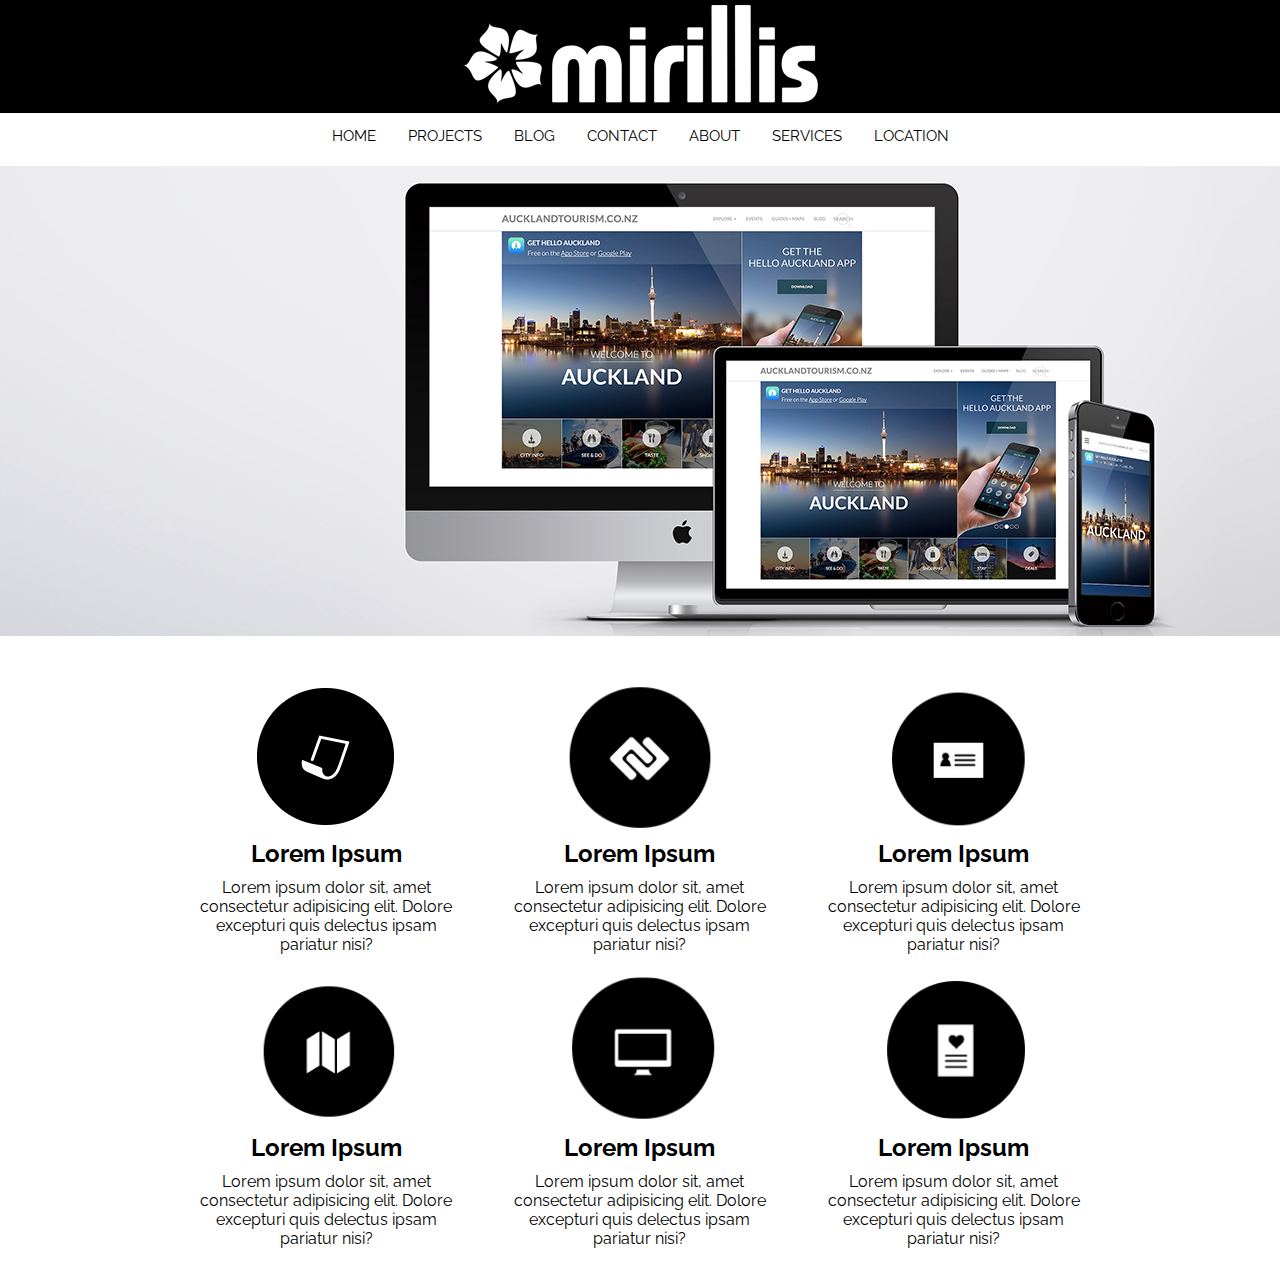
<file: index.html>
<!DOCTYPE html>
<html lang="en">
    <head>
        <meta charset="utf-8">
        <meta name="viewport" content="width=device-width, initial-scale=1">
        <title>Mirillis</title>
        <link href="https://fonts.googleapis.com/css?family=Raleway" rel="stylesheet">
        <link rel="stylesheet" href="css/style.css">
    </head>
    <body>
        
        <header>
            <div class="logo">
                <a href="index.html"><img class="graficlogo" src="img/logo.png" alt="Mirillis"></a>
            </div>
            <nav>
                <div class="topnav" id="myTopnav">
                    <a href="index.html">Home</a>
                    <a href="projects.html">Projects</a>
                    <a href="blog.html">Blog</a>
                    <a href="contact.html">Contact</a>
                    <a href="about.html">About</a>
                    <a href="services.html">Services</a>
                    <a href="location.html">Location</a>
                    <a id="menu" href="#" class="icon">&#9776;</a>
                </div>
            </nav>
        </header>

        <main>
            <img class="mw-100" src="img/web.jpg" alt="">
            <div class="advantages__container">
                <div class="advantages">
                    <div class="advantages__item">
                        <img src="img/1.png" alt="1">
                        <h2>Lorem Ipsum</h2>
                        <p>Lorem ipsum dolor sit, amet consectetur adipisicing elit. Dolore excepturi quis delectus ipsam pariatur nisi?</p>
                    </div>
                    <div class="advantages__item">
                        <img src="img/2.png" alt="1">
                        <h2>Lorem Ipsum</h2>
                        <p>Lorem ipsum dolor sit, amet consectetur adipisicing elit. Dolore excepturi quis delectus ipsam pariatur nisi?</p>
                    </div>
                    <div class="advantages__item">
                        <img src="img/3.png" alt="1">
                        <h2>Lorem Ipsum</h2>
                        <p>Lorem ipsum dolor sit, amet consectetur adipisicing elit. Dolore excepturi quis delectus ipsam pariatur nisi?</p>
                    </div>
                    <div class="advantages__item">
                        <img src="img/4.png" alt="1">
                        <h2>Lorem Ipsum</h2>
                        <p>Lorem ipsum dolor sit, amet consectetur adipisicing elit. Dolore excepturi quis delectus ipsam pariatur nisi?</p>
                    </div>
                    <div class="advantages__item">
                        <img src="img/5.png" alt="1">
                        <h2>Lorem Ipsum</h2>
                        <p>Lorem ipsum dolor sit, amet consectetur adipisicing elit. Dolore excepturi quis delectus ipsam pariatur nisi?</p>
                    </div>
                    <div class="advantages__item">
                        <img src="img/6.png" alt="1">
                        <h2>Lorem Ipsum</h2>
                        <p>Lorem ipsum dolor sit, amet consectetur adipisicing elit. Dolore excepturi quis delectus ipsam pariatur nisi?</p>
                    </div>
                </div>
            </div>
        </main>



        <script src="js/script.js"></script>
    </body>
</html>
</file>
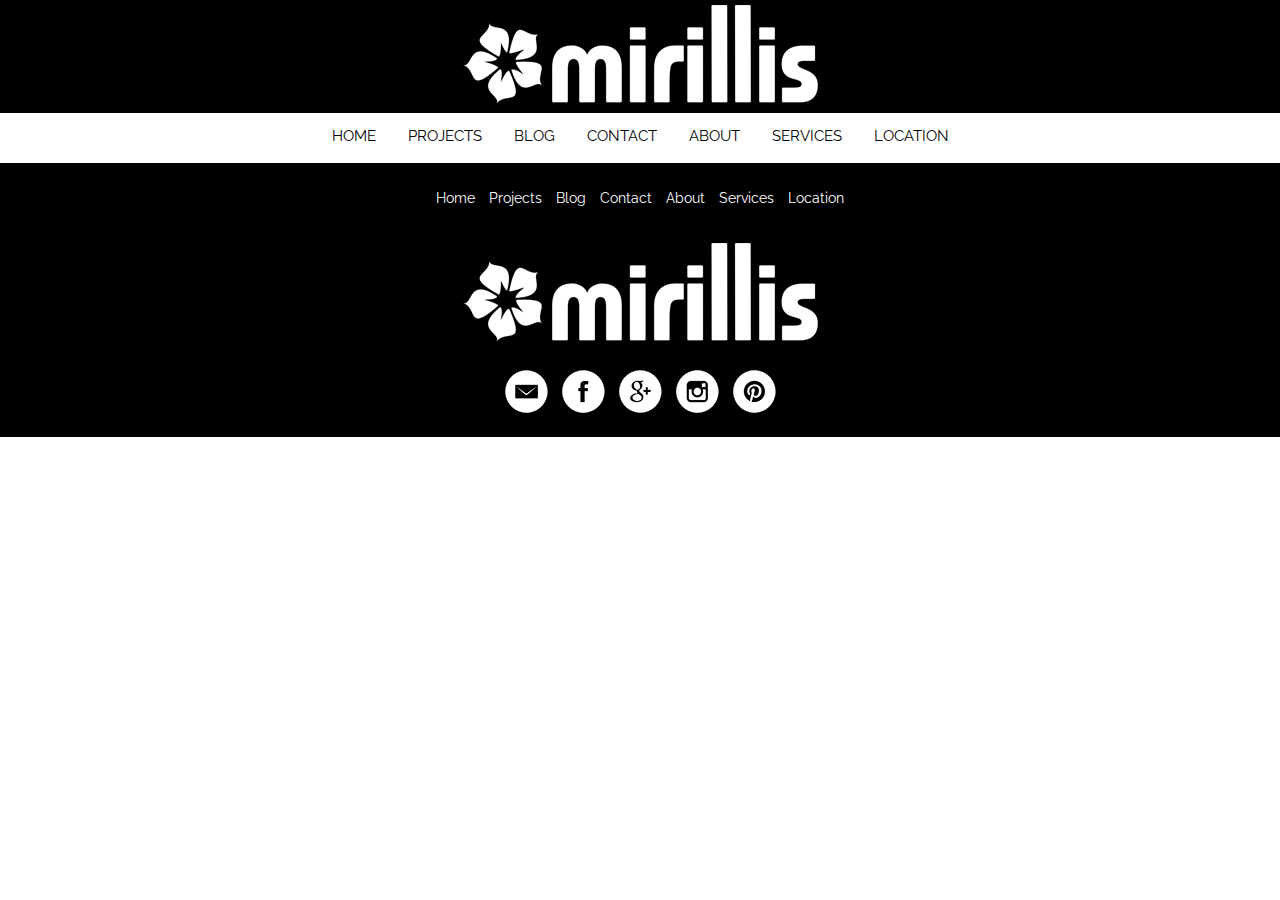
<file: projects.html>
<!DOCTYPE html>
<html lang="en">
    <head>
        <meta charset="utf-8">
        <meta name="viewport" content="width=device-width, initial-scale=1">
        <title>Mirillis</title>
        <link href="https://fonts.googleapis.com/css?family=Raleway" rel="stylesheet">
        <link rel="stylesheet" href="css/style.css">
        <link rel="stylesheet" href="css/responsive.css">
    </head>
    <body>
        
        <header>
            <div class="logo">
                <a href="index.html"><img class="graficlogo" src="img/logo.png" alt="Mirillis"></a>
            </div>
            <nav>
                <div class="topnav" id="myTopnav">
                    <a href="index.html">Home</a>
                    <a href="projects.html">Projects</a>
                    <a href="blog.html">Blog</a>
                    <a href="contact.html">Contact</a>
                    <a href="about.html">About</a>
                    <a href="services.html">Services</a>
                    <a href="location.html">Location</a>
                    <a id="menu" href="#" class="icon">&#9776;</a>
                </div>
            </nav>
        </header>

        <main class="project">
            
        </main>

        <footer>
            <nav>
                <a href="index.html">Home</a>
                <a href="projects.html">Projects</a>
                <a href="blog.html">Blog</a>
                <a href="contact.html">Contact</a>
                <a href="about.html">About</a>
                <a href="services.html">Services</a>
                <a href="location.html">Location</a>
            </nav>
            <div class="logo">
                <a href="index.html"><img class="graficlogo" src="img/logo.png" alt="Mirillis"></a>
            </div>
            <div class="social">
                <a href="#"><img src="img/em.png" alt="mail"></a>
                <a href="#"><img src="img/face.png" alt="mail"></a>
                <a href="#"><img src="img/goo.png" alt="mail"></a>
                <a href="#"><img src="img/inst.png" alt="mail"></a>
                <a href="#"><img src="img/pint.png" alt="mail"></a>
            </div>
        </footer>



        <script src="js/script.js"></script>
    </body>
</html>
</file>
<file: css/style.css>
* {
    margin: 0;
    padding: 0;
}
a {
    text-decoration: none;
}
li {
    text-decoration: none;
    list-style: none;
}

body {
    font-family: 'Raleway', sans-serif;
}

.logo {
    background: #000;
    width: 100%;
    display: flex;
    justify-content: center;
}

.graficlogo {
    padding: 5px;
    max-width: 100%;
    box-sizing: border-box;
}

nav {
    margin: auto;
    width: 800px;
    height: 50px;
}

.topnav {
    background-color: #fff;
    font-size: 14px;
    box-sizing: border-box;
    display: flex;
    justify-content: center;
}

.topnav a {
    text-transform: uppercase;
    color: #000;
    font-size: 15px;
    padding: 14px 16px;
    text-align: center;
}

.topnav a:hover {
    border-bottom: 2px solid #000;
}

.topnav .icon {
    display: none;
}

.mw-100 {
    min-width: 100%;
}

.advantages__container {
    display: flex;
    justify-content: center;
}


.advantages {
    width: 70%;
    display: flex;
    justify-content: space-between;
    text-align: center;
    flex-wrap: wrap;
    padding-top: 40px;
}

.advantages__item {
    width: 30%;
    margin-bottom: 20px;
}

.advantages__item h2 {
    margin-bottom: 10px;
}

.advantages__item img {
    min-width: 175px;
    height: 155px;
}

footer {
    width: 100%;
    text-align: center;
    height: auto;
    background: #000;
    padding-top: 25px;
}

footer a {
    color: #fff;
    font-size: 14px;
    margin-left: 10px;
}

footer a:first-child {
    margin-left: 0;
}

footer nav a:hover {
    border-bottom: 1px solid #fff;
}

.social {
    padding: 20px 0;
}

.social img {
    margin-left: 10px;
}

.social img:hover {
    background: #494949;
    border-radius: 50%;
}

.social img:first-child {
    margin-left: 0;
}
</file>
<file: css/responsive.css>
@media screen and (max-width: 1430px) {
    .mw-100 {
        max-width: 100%;
    }
}

@media screen and (max-width: 768px) {
    .topnav {
        display: block;
    }
    .topnav a {
        display: inline-block;
    }
    .topnav a:not(:first-child) {
        display: none;
    }
    .topnav a.icon {
        float: right;
        display: block;
        color: #000;
    }
    nav {
        width: 100%;
    }
    .topnav.responsive {
        position: relative;
    }
    .topnav.responsive a.icon {
        position: absolute;
        right: 0;
        top: 0;
        border-bottom: none;
    }
    .topnav a:hover {
        border-bottom: 0;
    }
    .topnav.responsive a {
        font: none;
        display: block;
        text-align-last: left;
        border-bottom: 2px solid #000;
    }

    .advantages__item {
        width: 45%;
    }
}

@media screen and (max-width: 420px) {
    .advantages {
        flex-direction: column;
    }
    .advantages__item {
        width: 100%;
    }
}
</file>
